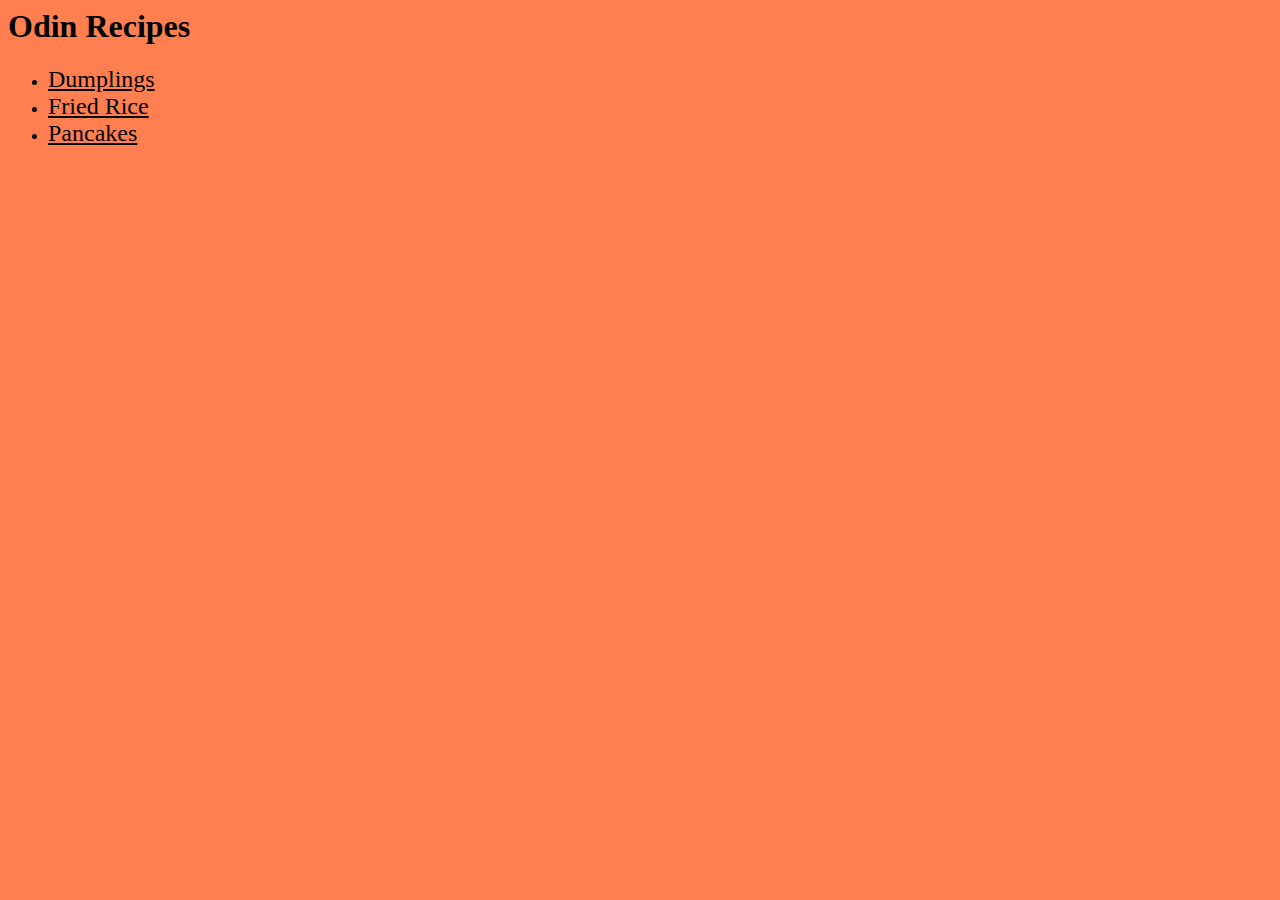
<file: index.html>
<!DOCTYPE>
<html lang="en">
    <head>
        <meta charset="en">
        <title>Odin Recipes</title>
        <link rel="stylesheet" href="styles.css" />
    </head>
    <body>
        <h1>Odin Recipes</h1>
        <ul>
            <li><a href="./recipes/dumplings.html">Dumplings</a></li>
            <li><a href="./recipes/fried_rice.html">Fried Rice</a></li>
            <li><a href="./recipes/pancakes.html">Pancakes</a></li>
        </ul>
    </body>
</html>
</file>
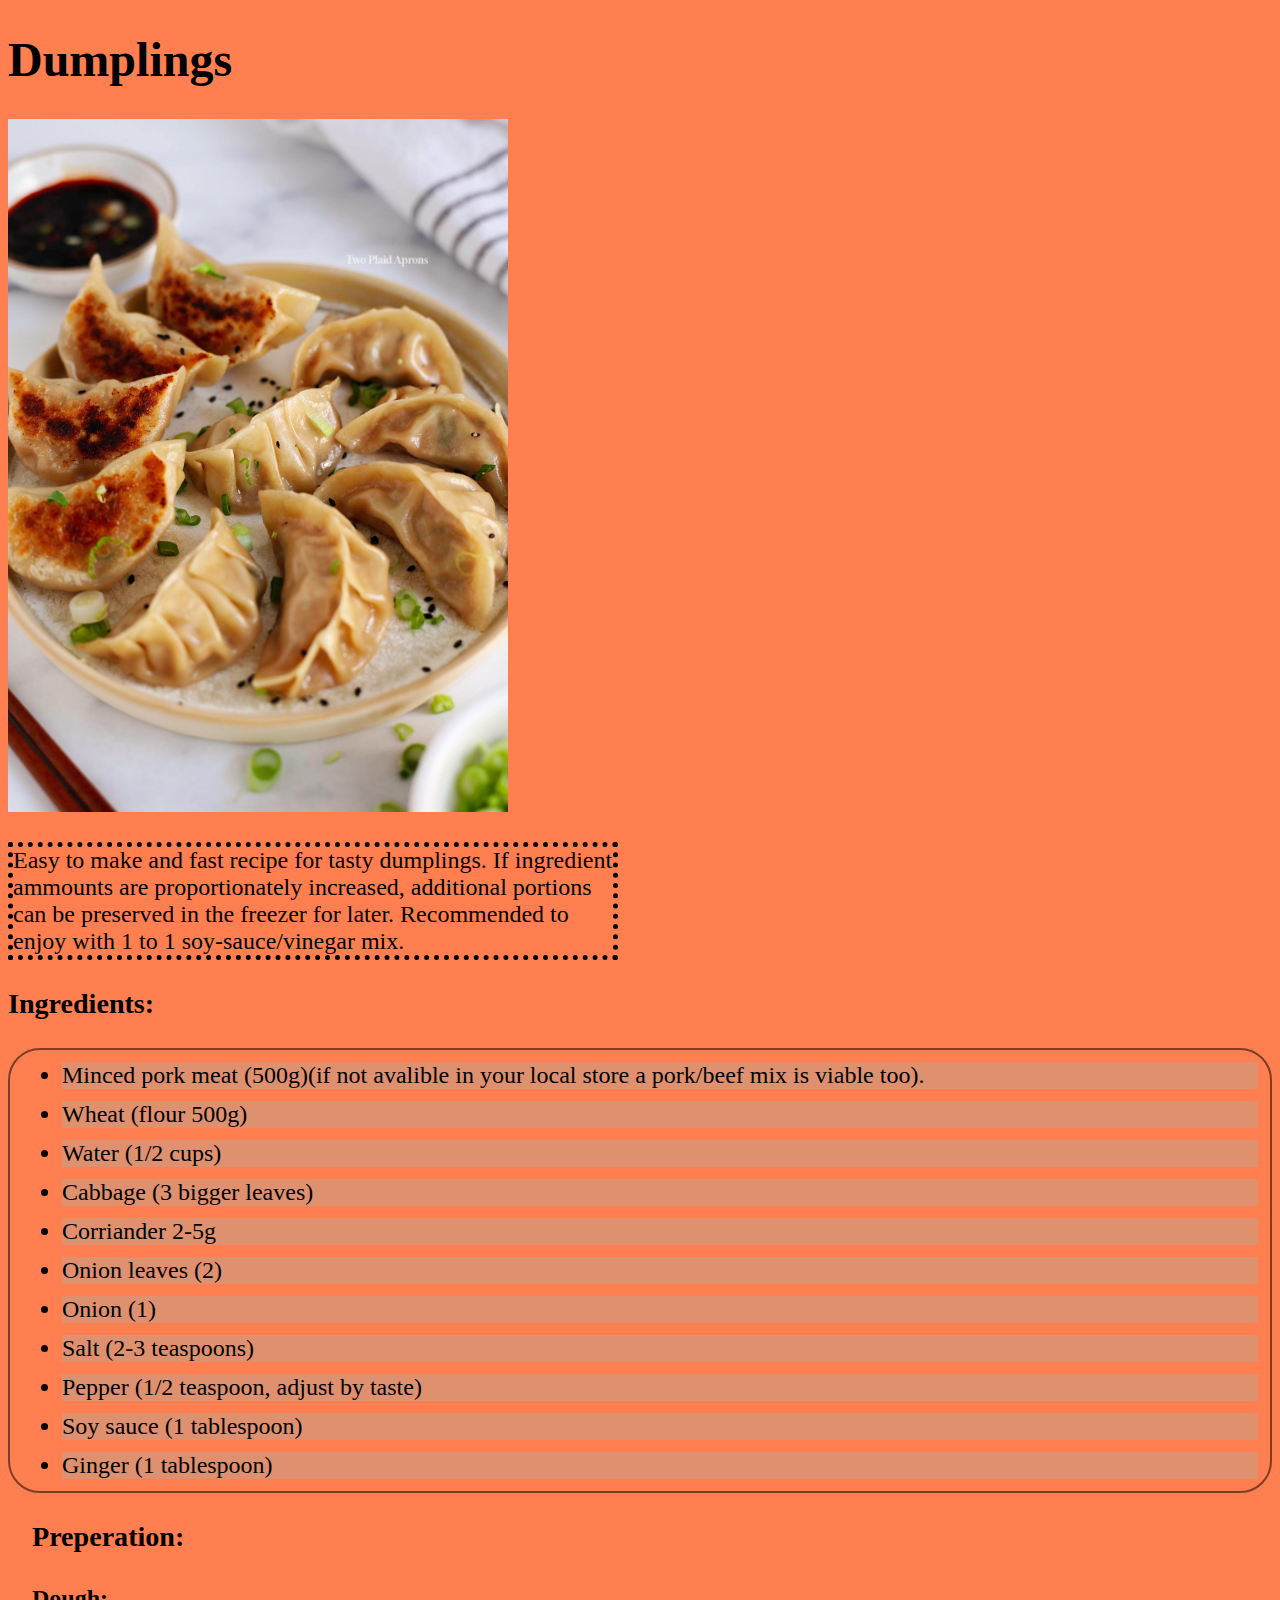
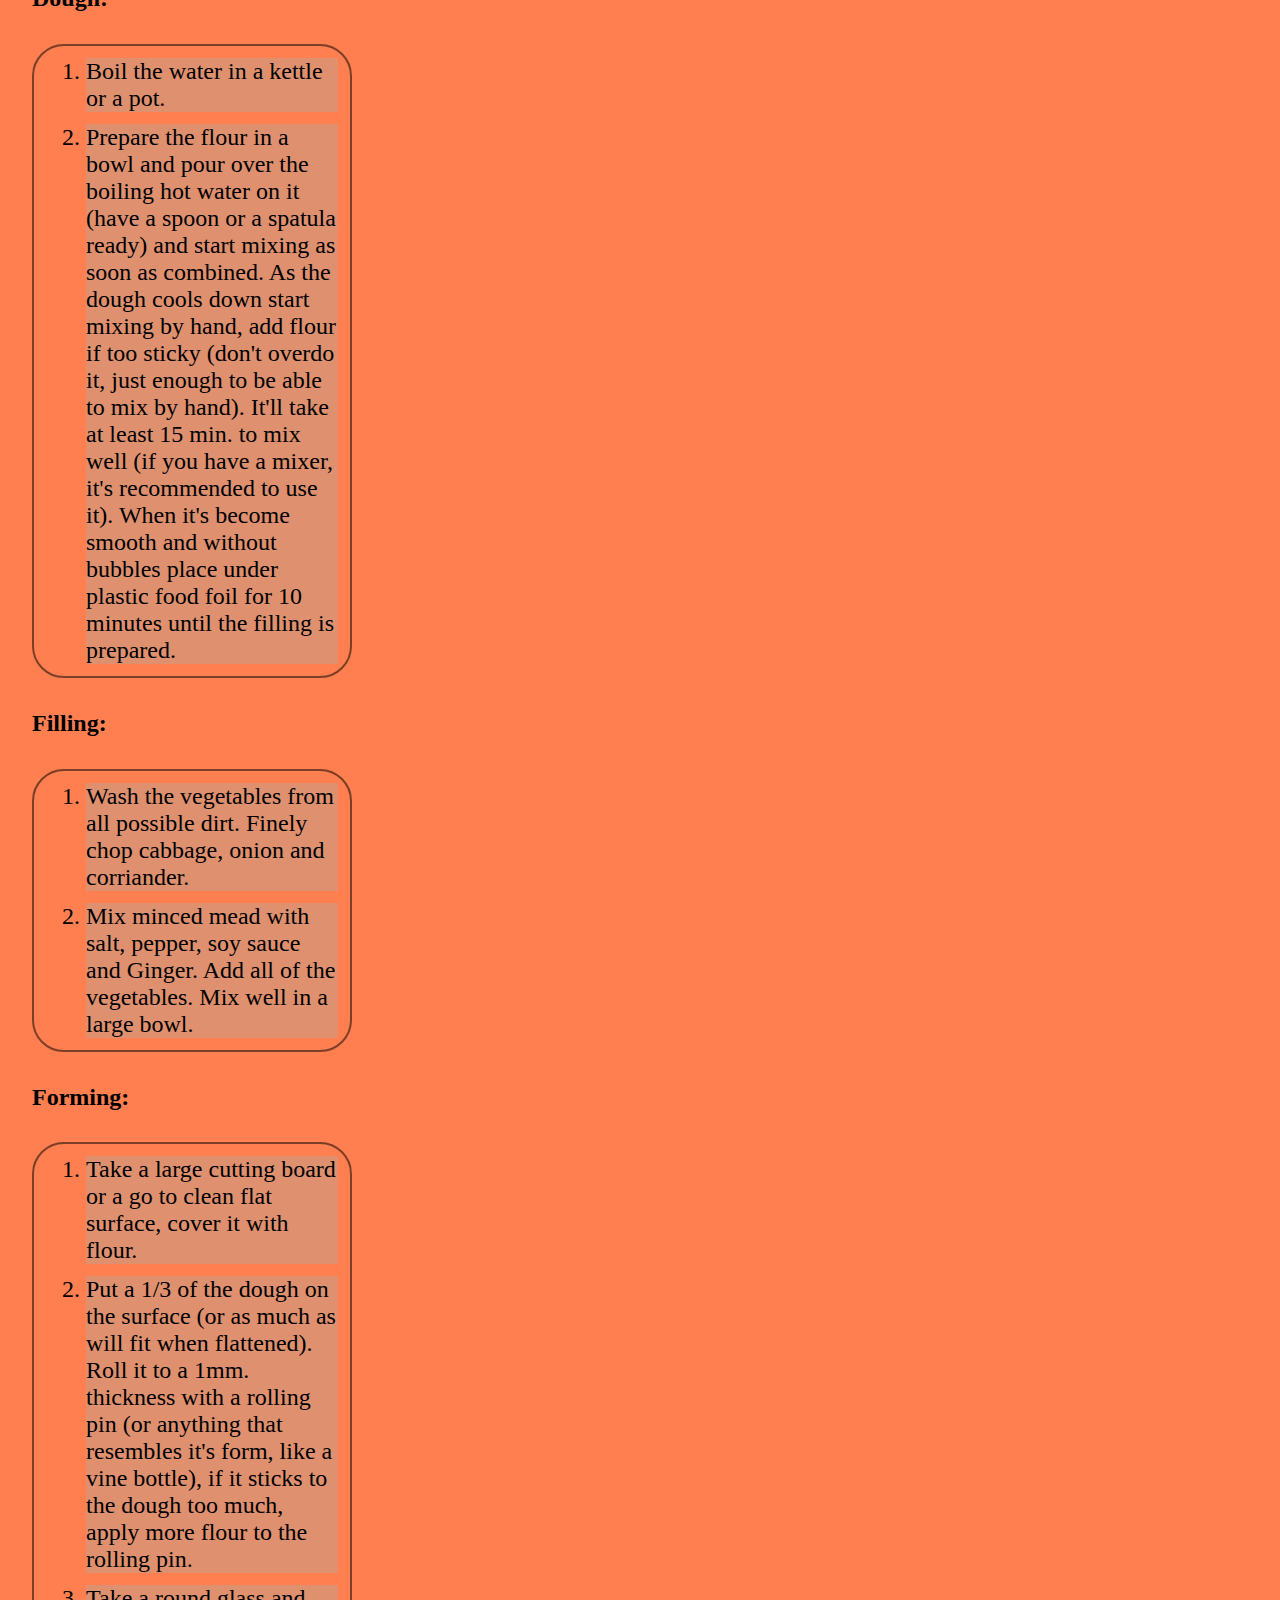
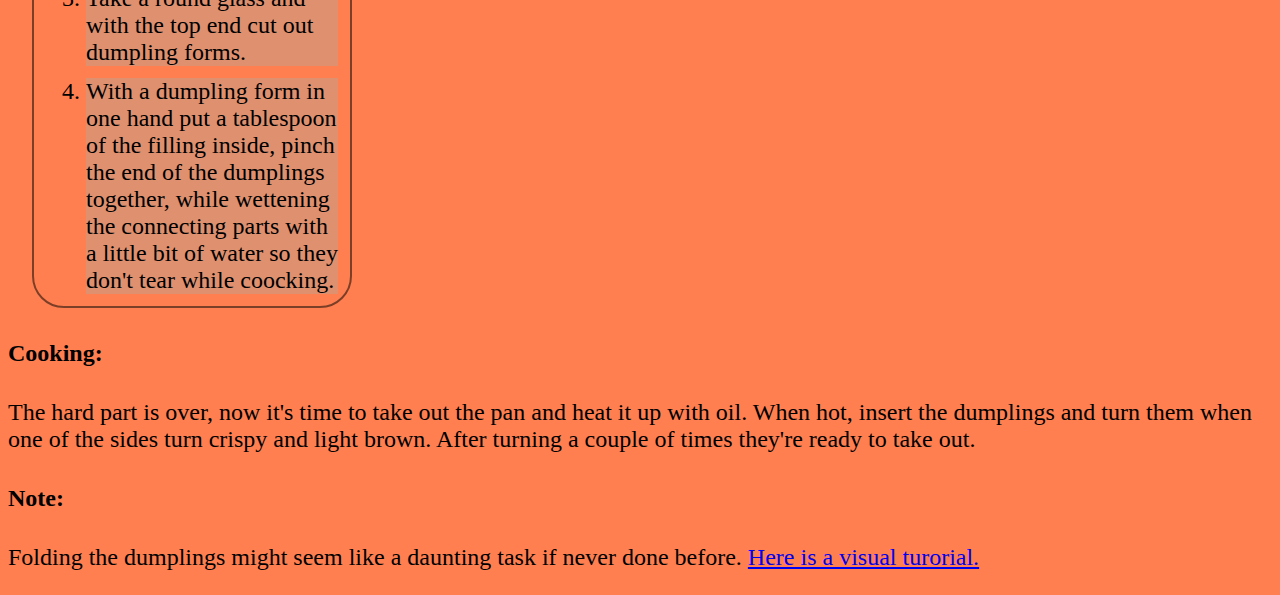
<file: recipes/dumplings.html>
<!DOCTYPE html>
<html lang="en">
    <head>
        <meta charset="utf-8">
        <title>Dumplings</title>
        <link rel="stylesheet" href="styles.css" />
    </head>
        <body>
            <h1>Dumplings</h1>
            <img src="../images/dumplings.jpg" alt="Dumplings">
            <p class="description">Easy to make and fast recipe for tasty dumplings. 
                If ingredient ammounts are proportionately increased, 
                additional portions can be preserved in the freezer for later.
                Recommended to enjoy with 1 to 1 soy-sauce/vinegar mix.</p>
                    <h3>Ingredients:</h3>
                        <ul>
                            <li>Minced pork meat (500g)(if not avalible in your local store a pork/beef mix is viable too).</li>
                            <li>Wheat (flour 500g)</li>
                            <li>Water (1/2 cups)</li>
                            <li>Cabbage (3 bigger leaves)</li>
                            <li>Corriander 2-5g</li>
                            <li>Onion leaves (2)</li>
                            <li>Onion (1)</li>
                            <li>Salt (2-3 teaspoons)</li>
                            <li>Pepper (1/2 teaspoon, adjust by taste)</li>
                            <li>Soy sauce (1 tablespoon)</li>
                            <li>Ginger (1 tablespoon)</li>
                        </ul>
                    <div><h3>Preperation:</h3>
                        <h4>Dough:</h4>
                        <ol>
                            <li>Boil the water in a kettle or a pot.</li>
                            <li>Prepare the flour in a bowl and pour over the boiling hot water on it (have a spoon or a spatula ready) 
                                and start mixing as soon as combined. As the dough cools down start mixing by hand, add flour if too sticky 
                                (don't overdo it, just enough to be able to mix by hand). It'll take at least 15 min. to mix well (if you have a mixer, 
                                it's recommended to use it). When it's become smooth and without bubbles place under plastic food foil for 10 minutes 
                                until the filling is prepared.
                            </li>
                        </ol>
                        <h4>Filling:</h4>
                        <ol>
                            <li>Wash the vegetables from all possible dirt. Finely chop cabbage, onion and corriander.</li>
                            <li>Mix minced mead with salt, pepper, soy sauce and Ginger. Add all of the vegetables. Mix well in a large bowl.</li>
                        </ol>
                        <h4>Forming:</h4>
                        <ol>
                            <li>Take a large cutting board or a go to clean flat surface, cover it with flour.</li>
                            <li>Put a 1/3 of the dough on the surface (or as much as will fit when flattened). 
                                Roll it to a 1mm. thickness with a rolling pin (or anything that resembles it's form, like a vine bottle), 
                                if it sticks to the dough too much, apply more flour to the rolling pin.</li>
                            <li>Take a round glass and with the top end cut out dumpling forms.</li>
                            <li>With a dumpling form in one hand put a tablespoon of the filling inside, pinch the end of the dumplings together, while wettening
                                 the connecting parts with a little bit of water so they don't tear while coocking.</li>
                        </ol>
                    </div>
                        <h4>Cooking:</h4>
                        <p>The hard part is over, now it's time to take out the pan and heat it up with oil. When hot, insert the dumplings and 
                            turn them when one of the sides turn crispy and light brown. After turning a couple of times they're ready to take out.</p>
                        <h4>Note:</h4>
                        <p>Folding the dumplings might seem like a daunting task if never done before. 
                        <a href="https://www.youtube.com/watch?v=IOqgGieImME">Here is a visual turorial.</a></p>           
                        


        </body>
</html>
</file>
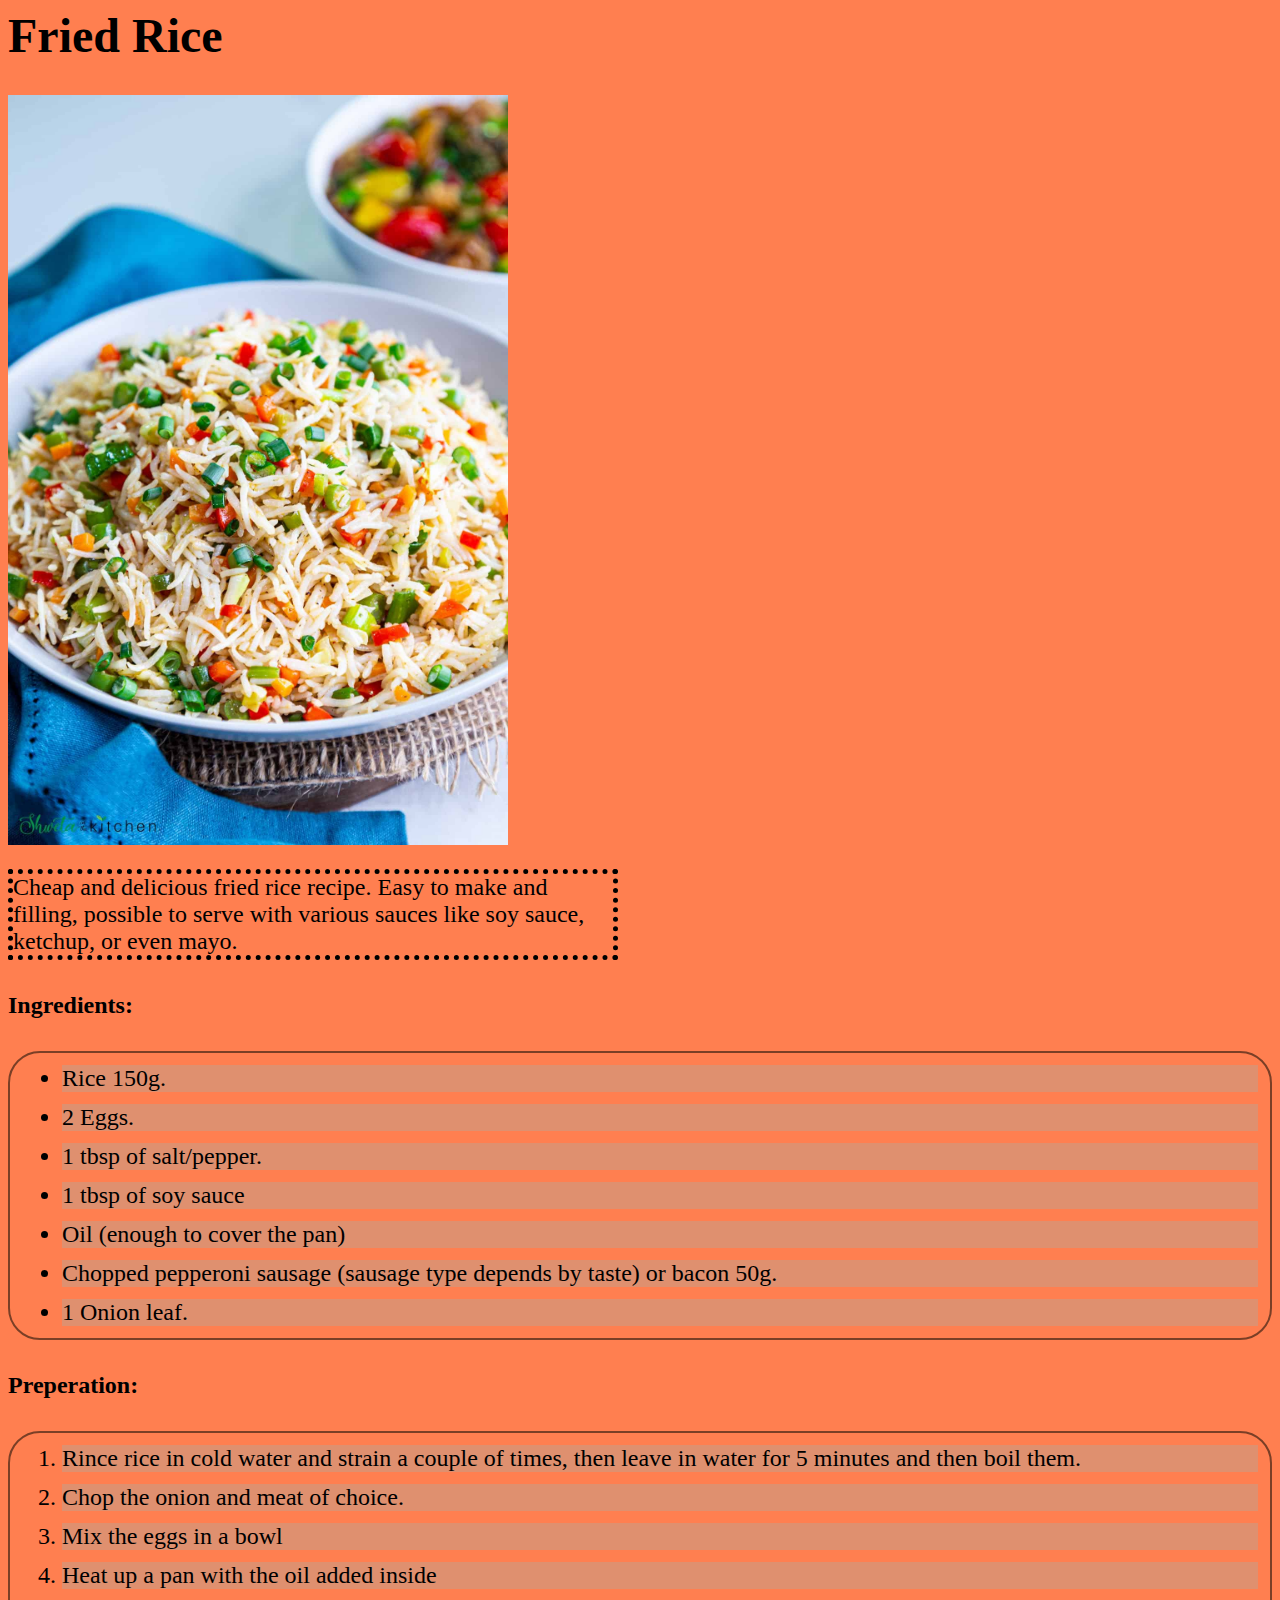
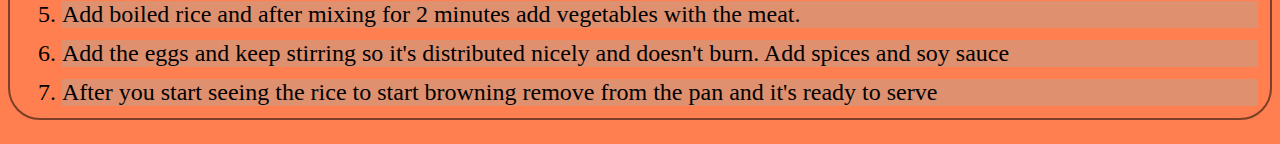
<file: recipes/fried_rice.html>
<!DOCTYPE>
<html lang="en">
    <head>

        <meta charset="utf-8">
        <title>Fried rice</title>
        <link rel="stylesheet" href="styles.css" />
    </head>

    <body>
        <h1>Fried Rice</h1>
        <img src="../images/fried_rice.jpg" alt="Fried Rice">
        <p class="description">Cheap and delicious fried rice recipe. Easy to make and filling, possible to serve with various sauces like
            soy sauce, ketchup, or even mayo.
        </p>
            <h4>Ingredients:</h4>
                <ul>
                    <li>Rice 150g.</li>
                    <li>2 Eggs.</li>
                    <li>1 tbsp of salt/pepper.</li>
                    <li>1 tbsp of soy sauce</li>
                    <li>Oil (enough to cover the pan)</li>
                    <li>Chopped pepperoni sausage (sausage type depends by taste) or bacon 50g.</li>
                    <li>1 Onion leaf.</li>
                </ul>
            <h4>Preperation:</h4>
                <ol>
                    <li>Rince rice in cold water and strain a couple of times, then leave in water for 5 minutes and then boil them.</li>
                    <li>Chop the onion and meat of choice.</li>
                    <li>Mix the eggs in a bowl</li>
                    <li>Heat up a pan with the oil added inside</li>
                    <li>Add boiled rice and after mixing for 2 minutes add vegetables with the meat.</li>
                    <li>Add the eggs and keep stirring so it's distributed nicely and doesn't burn. Add spices and soy sauce</li>
                    <li>After you start seeing the rice to start browning remove from the pan and it's ready to serve</li>
                </ol>
    </body>
</html>
</file>
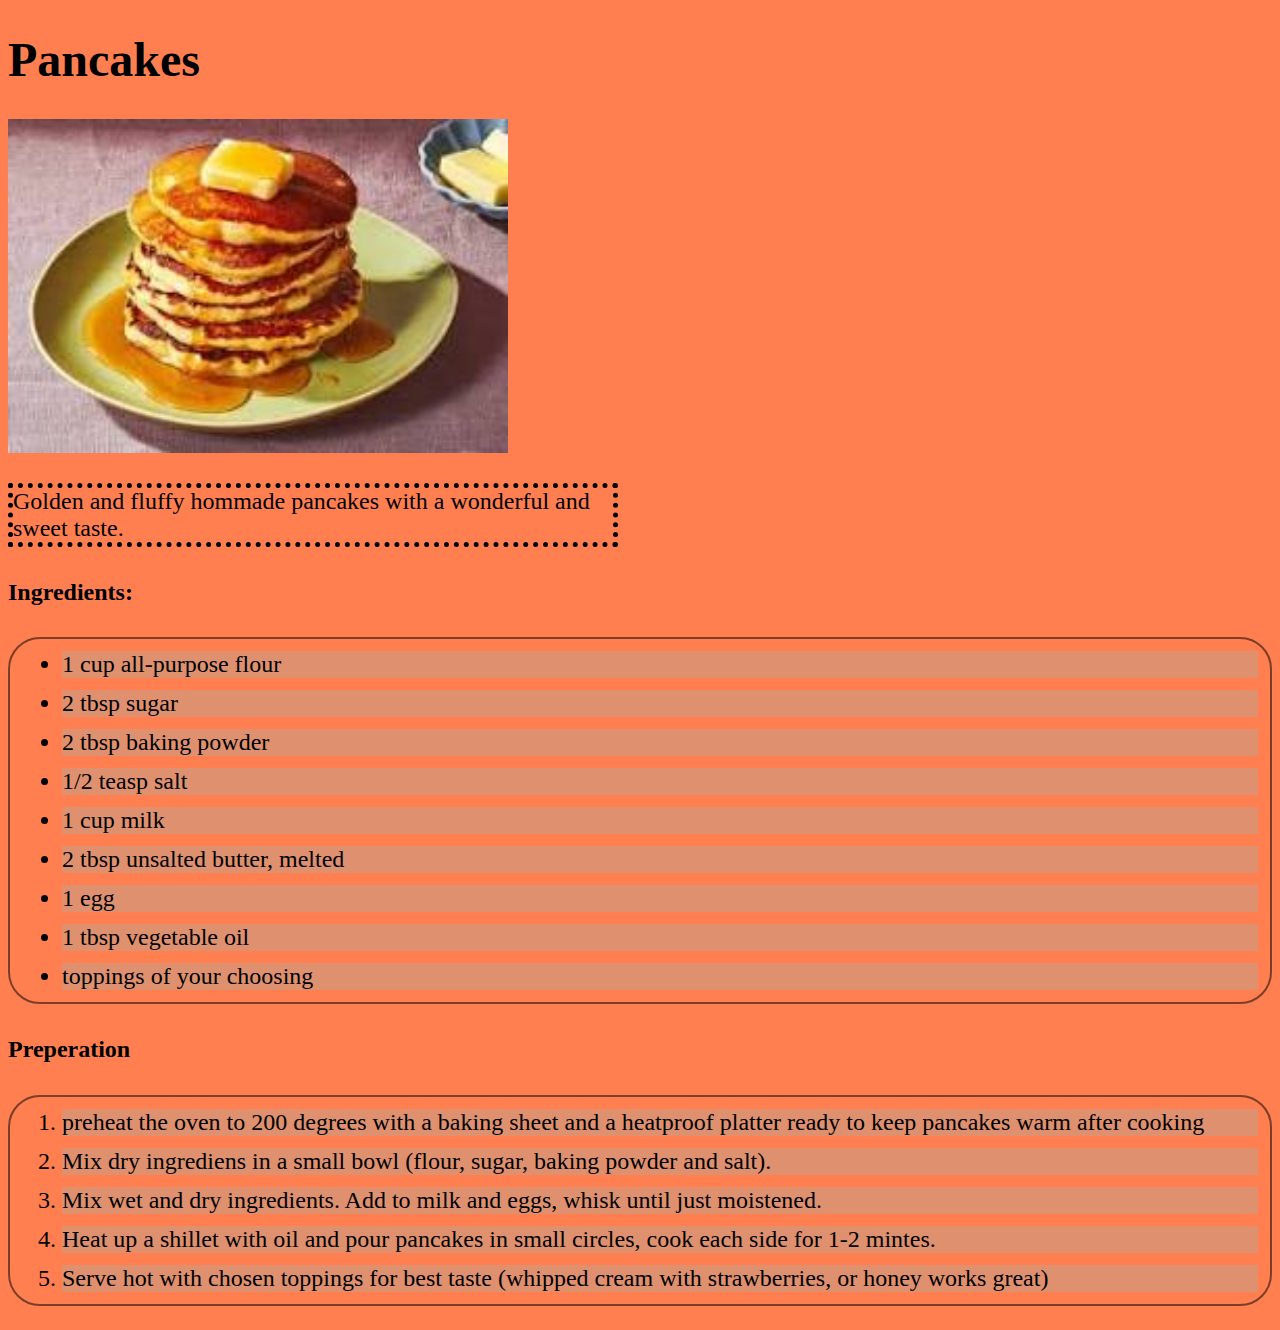
<file: recipes/pancakes.html>
<!DOCTYPE html>
<html lang="en">
    <head>
        <meta charset="utf-8">
        <title>Pancakes</title>
        <link rel="stylesheet" href="styles.css" />
    </head>

    <body>
        <h1>Pancakes</h1>
        <img src="../images/pancakes.jpg" alt="Pancakes">
        <p class="description">Golden and fluffy hommade pancakes with a wonderful and sweet taste.</p>

        <h4>Ingredients:</h4>
            <ul>
                <li>1 cup all-purpose flour</li>
                <li>2 tbsp sugar</li>
                <li>2 tbsp baking powder</li>
                <li>1/2 teasp salt</li>
                <li>1 cup milk</li>
                <li>2 tbsp unsalted butter, melted</li>
                <li>1 egg</li>
                <li>1 tbsp vegetable oil</li>
                <li>toppings of your choosing</li>
            </ul>
        <h4>Preperation</h4>
            <ol>
                <li>preheat the oven to 200 degrees with a baking sheet and
                     a heatproof platter ready to keep
                      pancakes warm after cooking</li>
                <li>Mix dry ingrediens in a small bowl (flour, sugar, 
                    baking powder and salt).</li>
                <li>Mix wet and dry ingredients. Add to milk and eggs, 
                    whisk until just moistened.</li>
                <li>Heat up a shillet with oil and pour pancakes
                    in small circles, cook each side for 1-2 mintes.</li>
                <li>Serve hot with chosen toppings for best taste 
                    (whipped cream with strawberries, or honey works great)
                </li>
                
            </ol>
    </body>
</html>
</file>
<file: styles.css>
body {
    background-color: coral;
}

button {
    background-color: chartreuse;
}
a {
    color: black;
    font-size: 24px;
}
</file>
<file: recipes/styles.css>
body {
    background-color: rgb(255, 127, 80);
    font-family:Georgia, 'Times New Roman', Times, serif; 
    font-size: 24px;
}

img {
    height: auto;
    width: 500px;
    margin-right: auto;
}

.description {
    border: 5px black;
    border-style: dotted;
    width: 600px;
}

ul li,
ol li {
    background-color: rgba(204, 153, 130, 0.63);
}
ul,
ol {
    border: 2px solid;
    border-color: rgba(44, 25, 15, 0.63);
    border-radius: 2rem;
}
div {
    margin: 24px;
    width: 20rem;
}
li {
    margin: 12px;
}
</file>
